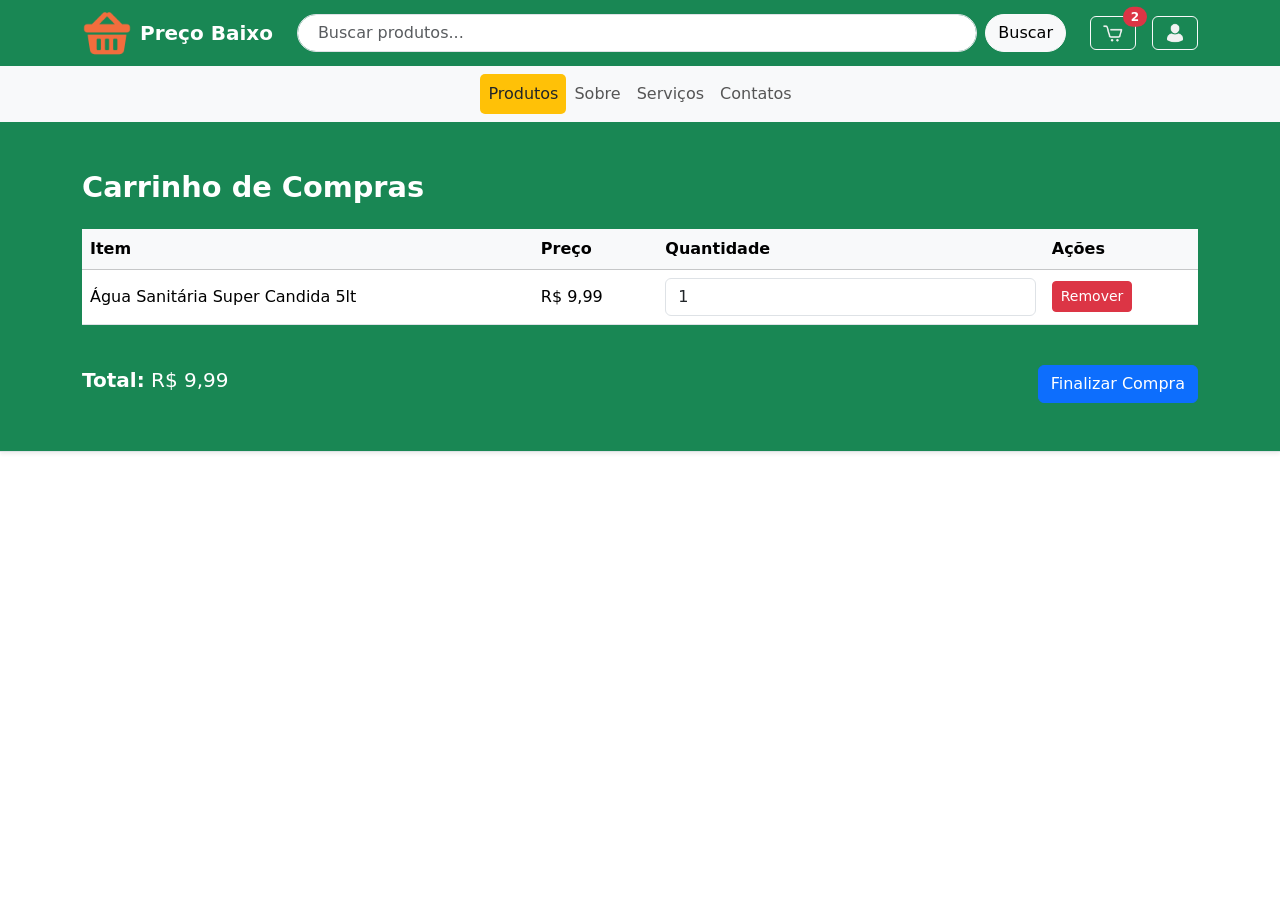
<file: carrinho.html>
<!DOCTYPE html>
<html lang="pt-br">

<head>
    <meta charset="UTF-8" />
    <meta name="viewport" content="width=device-width, initial-scale=1.0" />
    <title>Carrinho de Compras</title>
    <link rel="stylesheet" href="assets/css/style.css">
    <link href="https://cdn.jsdelivr.net/npm/bootstrap@5.3.6/dist/css/bootstrap.min.css" rel="stylesheet" />
</head>

<body>
    <!--=============CABEÇALHO ======================-->
    <header class="bg-success border-bottom shadow-sm">
        <div class="container py-2 d-flex align-items-center justify-content-between flex-wrap">
            <a href="index.html" class="d-flex align-items-center text-decoration-none">
                <img src="assets/img/logo.png" alt="Logo do MiniMercado" class="img-fluid me-2" style="max-height: 50px;">
                <h1 class="fs-5 fw-bold text-white mb-0">Preço Baixo</h1>
            </a>
            <!--Barra de busca de produtos-->
            <form class="d-none d-md-flex flex-grow-1 mx-4" role="search">
                <input class="form-control me-2" type="search" placeholder="Buscar produtos..."
                    aria-label="Buscar produtos">
                <button class="btn btn-light" type="submit">Buscar</button>
            </form>
    
            <div class="d-flex align-items-center gap-3 mt-2 mt-md-0">
                <a href="carrinho.html" class="btn btn-outline-light position-relative d-flex align-items-center">
                    <img src="assets/img/carrinho.png" alt="Ícone de carrinho de compras" width="20" height="20"> <span
                        class="position-absolute top-0 start-100 translate-middle badge rounded-pill bg-danger">
                        2
                    </span>
                </a>
                <!--Login usuário-->
                <a href="login.html" class="btn btn-outline-light d-flex align-items-center">
                    <img src="assets/img/entrar-avatar.png" alt="Ícone de perfil de usuário para login" width="20" height="20">
                </a>
            </div>
        </div>
        <!--Links de naveção,nprodutos sobre, serviços e contatos-->
        <nav class="navbar navbar-expand-lg bg-body-tertiary">
            <div class="container">
                <button class="navbar-toggler" type="button" data-bs-toggle="collapse" data-bs-target="#navbarNav"
                    aria-controls="navbarNav" aria-expanded="false" aria-label="Alternar navegação">
                    <span class="navbar-toggler-icon"></span>
                </button>
        
                <div class="collapse navbar-collapse justify-content-center" id="navbarNav">
                    <ul class="navbar-nav nav-pills">
                        <li class="nav-item">
                            <a class="nav-link active" href="index.html#produtos-destaque" onclick="ativar(this)">Produtos</a>
                        </li>
                        <li class="nav-item">
                            <a class="nav-link" href="sobre.html" onclick="ativar(this)">Sobre</a>
                        </li>
                        <li class="nav-item">
                            <a class="nav-link" href="#servicos" onclick="ativar(this)">Serviços</a>
                        </li>
                        <li class="nav-item">
                            <a class="nav-link" href="#contatos" onclick="ativar(this)">Contatos</a>
                        </li>
                    </ul>
                </div>
            </div>
        </nav>
    <!--=============Corpo, contém seções de produtos, serviços e fomulario de 
    cadatastro ======================-->
    <main class="container my-5">
        <h2 class="mb-4 text-white">Carrinho de Compras</h2>

        <section aria-label="Itens no carrinho">
            <div class="table-responsive">
                <table class="table align-middle">
                    <thead class="table-light">
                        <tr>
                            <th>Item</th>
                            <th>Preço</th>
                            <th>Quantidade</th>
                            <th>Ações</th>
                        </tr>
                    </thead>
                    <tbody>
                        <tr data-produto-id="1">
                            <td>Água Sanitária Super Candida 5lt</td>
                            <td>R$ 9,99</td>
                            <td>
                                <input type="number" class="form-control" name="quantidade" value="1" min="1"
                                    aria-label="Quantidade de Água Sanitária" />
                            </td>
                            <td>
                                <button class="btn btn-danger btn-sm" aria-label="Remover item">Remover</button>
                            </td>
                        </tr>
                    </tbody>
                </table>
            </div>
        </section>

        <section class="mt-4" aria-label="Resumo do pedido">
            <div class="d-flex justify-content-between align-items-center">
                <p class="h5 text-white"><strong>Total:</strong> <span id="valor-total">R$ 9,99</span></p>
                <button class="btn btn-primary">Finalizar Compra</button>
            </div>
        </section>
    </main>

    <script src="https://cdn.jsdelivr.net/npm/bootstrap@5.3.6/dist/js/bootstrap.bundle.min.js"></script>
    <script src="assets/js/script.js"></script>
    <script src="https://cdn.jsdelivr.net/npm/bootstrap@5.2.3/dist/js/bootstrap.bundle.min.js"
        integrity="sha384-kenU1KFdBIe4zVF0s0G1M5b4hcpxyD9F7jL+jjXkk+Q2h455rYXK/7HAuoJl+0I4"
        crossorigin="anonymous"></script>
</body>

</html>
</file>
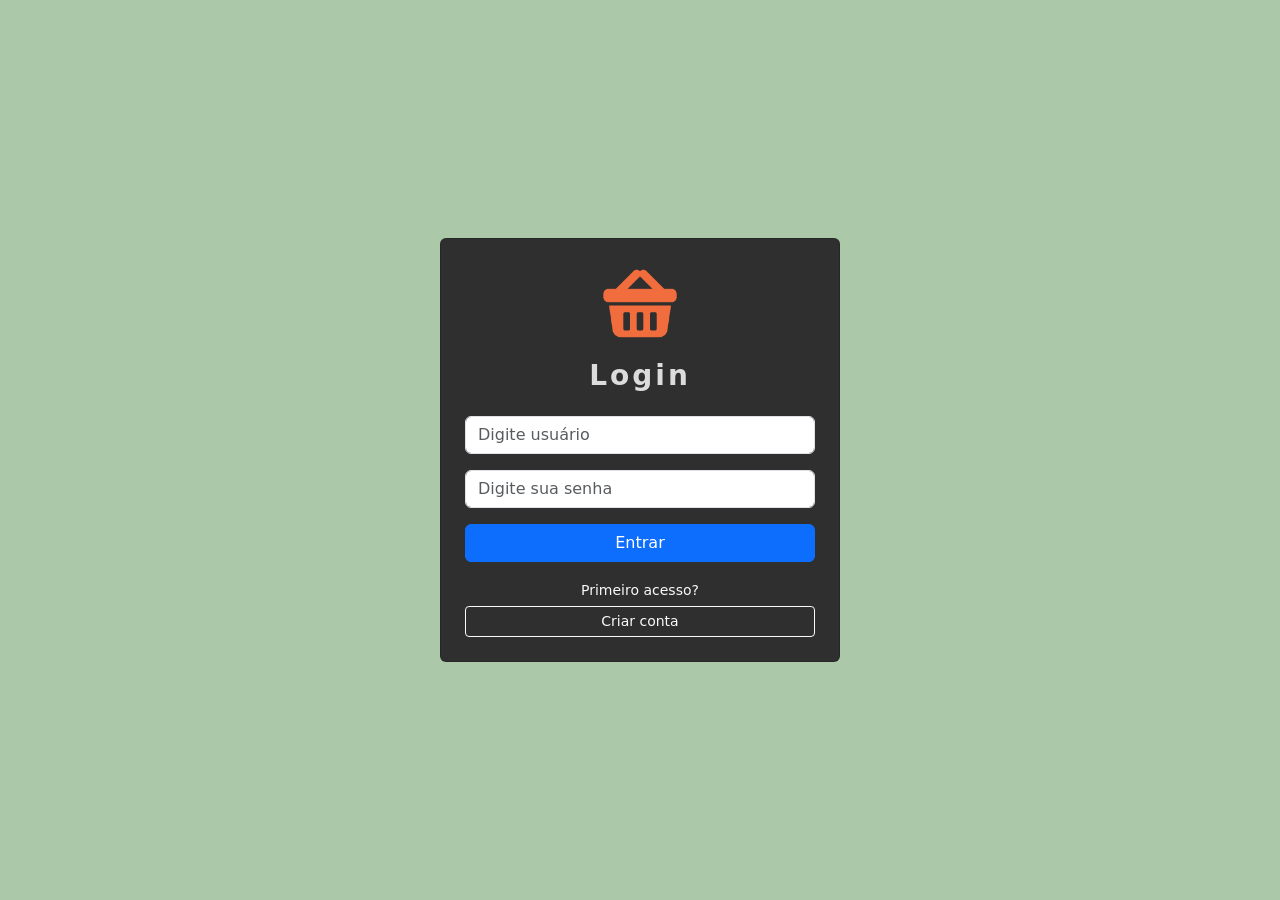
<file: login.html>
<!DOCTYPE html>
<html lang="pt-br">

<head>
    <meta charset="UTF-8" />
    <meta name="viewport" content="width=device-width, initial-scale=1.0" />
    <title>Minimercado Preço Baixo</title>
    <link rel="shortcut icon" href="assets/img/logo.png" />
    <link href="https://cdn.jsdelivr.net/npm/bootstrap@5.3.6/dist/css/bootstrap.min.css" rel="stylesheet"
        integrity="sha384-4Q6Gf2aSP4eDXB8Miphtr37CMZZQ5oXLH2yaXMJ2w8e2ZtHTl7GptT4jmndRuHDT" crossorigin="anonymous" />
</head>

<body class="d-flex justify-content-center align-items-center vh-100 text-light" style="background-color:#22711960;">
    <div class="card p-4 text-center"
        style="width: 100%; max-width: 400px; background-color: #2F2F2F; color: #DCDCDC; ">
        <form action="" method="post">
            <img src="assets/img/logo.png" alt="Logo do MiniMercado" width="80" height="80" title="&copy; MiniMercado" />
            <h3 class="mb-4 mt-3" style="font-weight: 700; word-spacing: 10px; letter-spacing: 3px;">Login</h3>
            <div class="mb-3 text-start">
                <input type="text" name="user" class="form-control" placeholder="Digite usuário" required
                    maxlength="80" />
            </div>
            <div class="mb-3 text-start">
                <input type="password" name="password" class="form-control" placeholder="Digite sua senha" required
                    maxlength="45" />
            </div>
            <input type="submit" value="Entrar" class="btn btn-primary w-100 mb-2" />
            <div class="mt-2">
                <small class="text-light">Primeiro acesso?</small><br />
                <a href="/paginas/nova_conta.html" class="btn btn-outline-light btn-sm mt-1 w-100">
                    Criar conta
                </a>
            </div>
        </form>
    </div>

    <script src="https://cdn.jsdelivr.net/npm/@popperjs/core@2.11.8/dist/umd/popper.min.js"
        integrity="sha384-I7E8VVD/ismYTF4hNIPjVp/Zjvgyol6VFvRkX/vR+Vc4jQkC+hVqc2pM8ODewa9r"
        crossorigin="anonymous"></script>
    <script src="https://cdn.jsdelivr.net/npm/bootstrap@5.3.6/dist/js/bootstrap.min.js"
        integrity="sha384-RuyvpeZCxMJCqVUGFI0Do1mQrods/hhxYlcVfGPOfQtPJh0JCw12tUAZ/Mv10S7D"
        crossorigin="anonymous"></script>
</body>

</html>
</file>
<file: assets/css/style.css>
/* ======== GERAL ======== */
body {
    background-color: #fff8e1;
    /* Bege claro */
    font-family: 'Segoe UI', Tahoma, Geneva, Verdana, sans-serif;
    color: #333;
}

/* ======== HEADER / LOGO ======== */
header {
    background-color: #28a745 !important;
    /* Verde Bootstrap */
    border-bottom: 3px solid #1e7e34;
}

header h1 {
    color: #fff !important;
}

header img {
    max-height: 50px;
}

/* ======== BARRA DE BUSCA ======== */
form[role="search"] input {
    border-radius: 30px;
    padding-left: 20px;
}

form[role="search"] button {
    border-radius: 30px;
}

/* ======== NAVBAR ======== */
.navbar-nav .nav-link {
    font-weight: 500;
    color: #555 !important;
}

.navbar-nav .nav-link.active,
.navbar-nav .nav-link:hover {
    background-color: #ffc107 !important;
    color: #212529 !important;
    border-radius: 5px;
}

/* ======== MAIN / SOBRE ======== */
main h2 {
    font-size: 1.8rem;
    font-weight: bold;
    margin-bottom: 30px;
    color: #1e7e34;
}

main h3 {
    color: #343a40;
    border-left: 4px solid #28a745;
    padding-left: 10px;
    margin-top: 20px;
    margin-bottom: 15px;
}

/* ======== CARDS - MISSÃO, VISÃO, VALORES ======== */
.card {
    border: none;
    box-shadow: 0 4px 6px rgba(0, 0, 0, 0.1);
    transition: transform 0.2s;
}

.card:hover {
    transform: scale(1.02);
}

.card-title {
    color: #28a745;
    font-weight: bold;
}

.card-text,
.card .list-unstyled li {
    color: #555;
    font-size: 0.95rem;
}

.card .list-unstyled li::before {
    content: "✔ ";
    color: #28a745;
}

/* ======== RODAPÉ ======== */
footer {
    background-color: #28a745;
    color: #fff;
}

footer h3 {
    font-size: 1.2rem;
    margin-bottom: 15px;
}

footer a {
    color: #ffc107;
    text-decoration: none;
}

footer a:hover {
    text-decoration: underline;
}

/* ======== BOTÕES DO HEADER (CARRINHO, LOGIN) ======== */
.btn-outline-light {
    border-color: #fff;
    color: #fff;
}

.btn-outline-light:hover {
    background-color: #fff;
    color: #28a745;
}

/* ======== RESPONSIVIDADE EXTRA ======== */
@media (max-width: 768px) {
    header .container {
        flex-direction: column;
        align-items: center;
    }

    .navbar-nav .nav-link {
        text-align: center;
        margin: 5px 0;
    }
}
</file>
